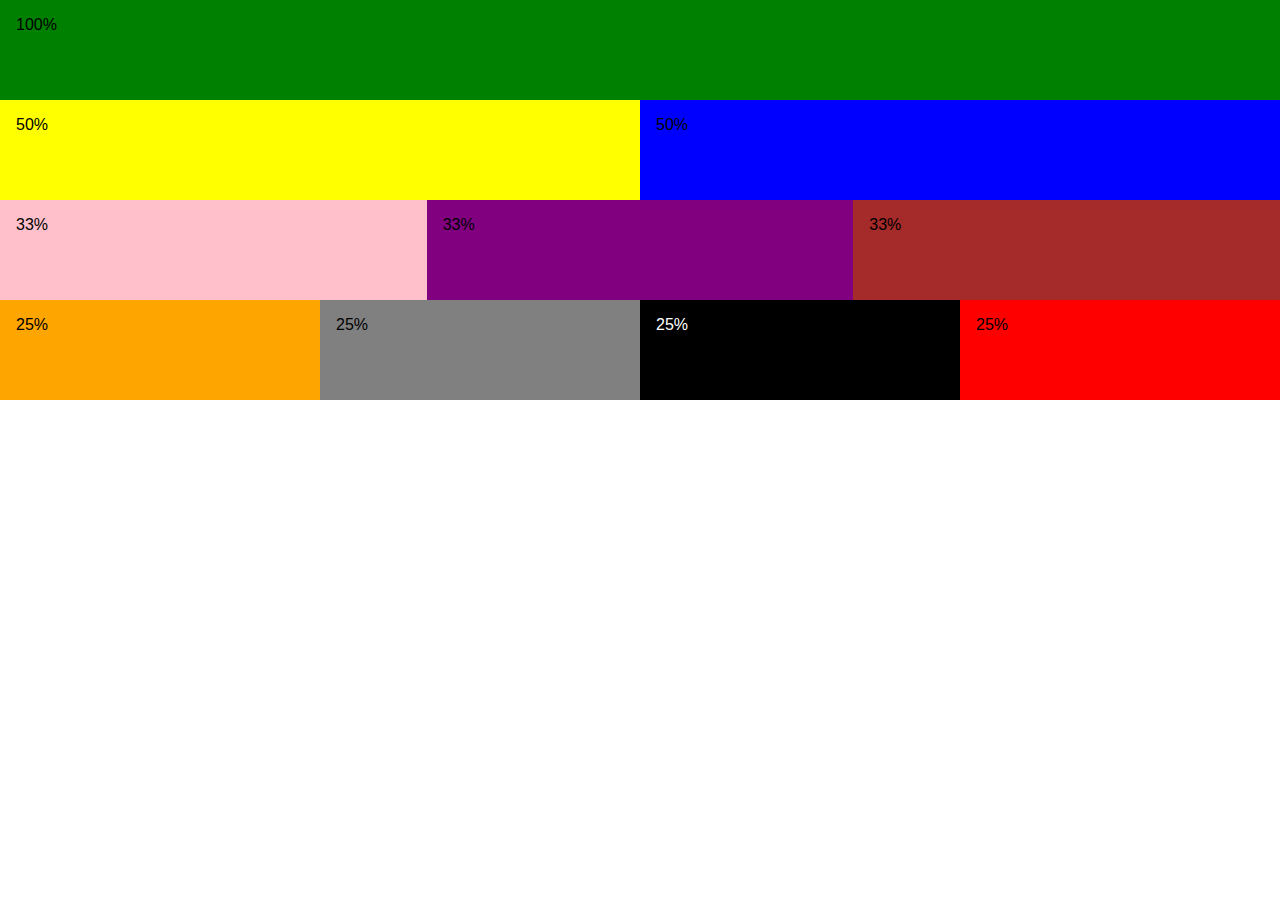
<file: mygridsTest.html>
<!DOCTYPE html>
<html lang="en">
<head>
    <meta charset="UTF-8">
    <meta name="viewport" content="width=device-width, initial-scale=1.0">
    <meta http-equiv="X-UA-Compatible" content="ie=edge">
    <title>Html & Css - Grid Test</title>
    <link rel="stylesheet" href="./css/normalize.css">
    <link rel="stylesheet" href="./css/grid.css">
    <link rel="stylesheet" href="./css/app.css">
</head>
<body>
    <div class="row">
        <div class="one column" style="background-color: green; height: 100px; padding: 1em;">
            100%
        </div>
    </div>
    <div class="row">
        <div class="half column" style="background-color: yellow; height: 100px; padding: 1em;">
            50%
        </div>
        <div class="half column" style="background-color: blue; height: 100px; padding: 1em;">
            50%
        </div>
    </div>
    <div class="row">
        <div class="one-third column" style="background-color: pink; height: 100px; padding: 1em;">
            33%
        </div>
        <div class="one-third column" style="background-color: purple; height: 100px; padding: 1em;">
            33%
        </div>
        <div class="one-third column" style="background-color: brown; height: 100px; padding: 1em;">
            33%
        </div>
    </div>
    <div class="row">
        <div class="one-fourth column" style="background-color: orange; height: 100px; padding: 1em;">
            25%
        </div>
        <div class="one-fourth column" style="background-color: grey; height: 100px; padding: 1em;">
            25%
        </div>
        <div class="one-fourth column" style="background-color: black; color: white; height: 100px; padding: 1em;">
            25%
        </div>
        <div class="one-fourth column" style="background-color: red; height: 100px; padding: 1em;">
            25%
        </div>
    </div>
</body>
</html>
</file>
<file: css/grid.css>
.row:before,
.row:after {
    display: table;
    content: " ";
    clear: both;
}

.one,
.one-third,
.two-third,
.one-fourth,
.half {
    width: 100%;
}
.container {
    width: 1230px;
    margin: 0 auto;
    position: relative;
}
@media only screen and (min-width: 800px) {
    .one {
        width: 100%;
    }
    .half {
        width: calc(100% / 2);
    }
    .one-third {
        width: calc(100% / 3);
    }
    .one-fourth {
        width: calc(100% / 4);
    }
    .two-third {
        width: calc(100% / 3 * 2);
    }
    .column {
        float: left;
    }
}
</file>
<file: css/app.css>
body{
    font-family: 'Lato', sans-serif;
}
#header{
    padding: 1em 0;
}

#header .nav {
    text-align: right;
}

#header .nav a {
    text-decoration: none;
    padding: 0 1em;
    color: #292929;
}

#content{
    padding: 0 0 4em 0;
    text-align: center;
}

#header .bg {
    background: linear-gradient(#E9EEF2, #f4f4f4);
    margin: 2em 0;
    min-height: 400px;
    text-align: center;
}

#header .bg h1 {
    font-size: 3em;
    padding: 4em 0 0 0;
}

#container h4 {
    padding: 1em;
    font-size: 1.5em;
}

#container p {
    padding: 1.5em;
}

.btn {
    padding: 12px 15px;
    border-radius: 30px;
    background: #ececec;
    border: 1px solid #ececec;
}

.btn.btn-blue {
    background-color: #267df4;
    color: #fff;
    border: 1px solid #267df4;
}

.btn.btn-block{
    display: block;
    width: 100%;
}

.image-responsive{
    max-width: 100%;
}

.right {
    float: right;
    transform: scaleX(-1);
}

.right .text {
    transform: scaleX(-1);
}

.left {
    float: left;
}

#contact {
    background: #f4f4f4;
    padding: 2em 0;
    text-align: center;
}

.form-group{
    margin-bottom: 1em;
}

.form-control{
    display: block;
    width: 100%;
    line-height: 1.5;
    padding: 0.2em 0.5em;
    border: 1px solid #cecece;
    border-radius: 0.2em;
}

#footer {
    background: #333;
    color: #fff;
}

#footer nav {
    text-align: right;
    margin: 1em;
}

#footer nav a{
    color: #fff;
    padding: 0.8em;
}

#footer nav a:hover{
    text-decoration: underline;
}
</file>
